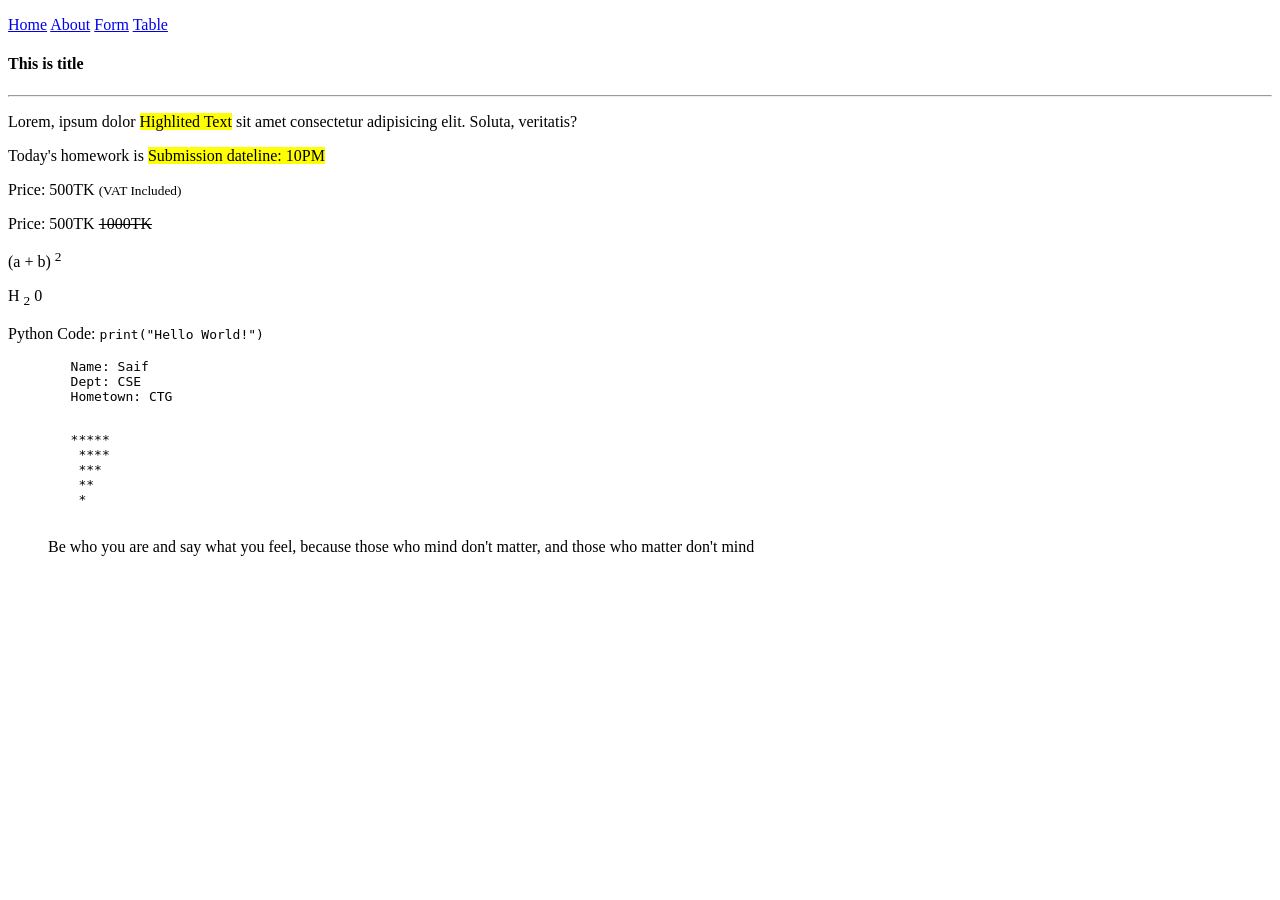
<file: Class-2/index.html>
<!DOCTYPE html>
<html lang="en">

<head>
    <meta charset="UTF-8">
    <meta name="viewport" content="width=device-width, initial-scale=1.0">
    <title>Home</title>
</head>

<body>

    <p>
        <a href="index.html">Home</a>
        <a href="about.html">About</a>
        <a href="form.html">Form</a>
        <a href="table.html">Table</a>
    </p>


    <h4>This is title</h4>
    <hr>

    <p>Lorem, ipsum dolor <mark>Highlited Text</mark> sit amet consectetur adipisicing elit. Soluta, veritatis?</p>

    <p>Today's homework is <mark>Submission dateline: 10PM</mark> </p>

    <p>Price: 500TK <small>(VAT Included)</small> </p>


    <p>Price: 500TK <del>1000TK</del> </p>

    <p>(a + b) <sup>2</sup></p>
    <p>H <sub>2</sub> 0</p>

    <p>Python Code:
        <code>
            print("Hello World!")
        </code>

    </p>

    <pre>
        Name: Saif
        Dept: CSE
        Hometown: CTG
    </pre>

    <pre>
        *****
         ****
         ***
         **
         *
    </pre>

    <blockquote>
        Be who you are and say what you feel, because those who mind don't matter, and those who matter don't
        mind
    </blockquote>

</body>

</html>
</file>
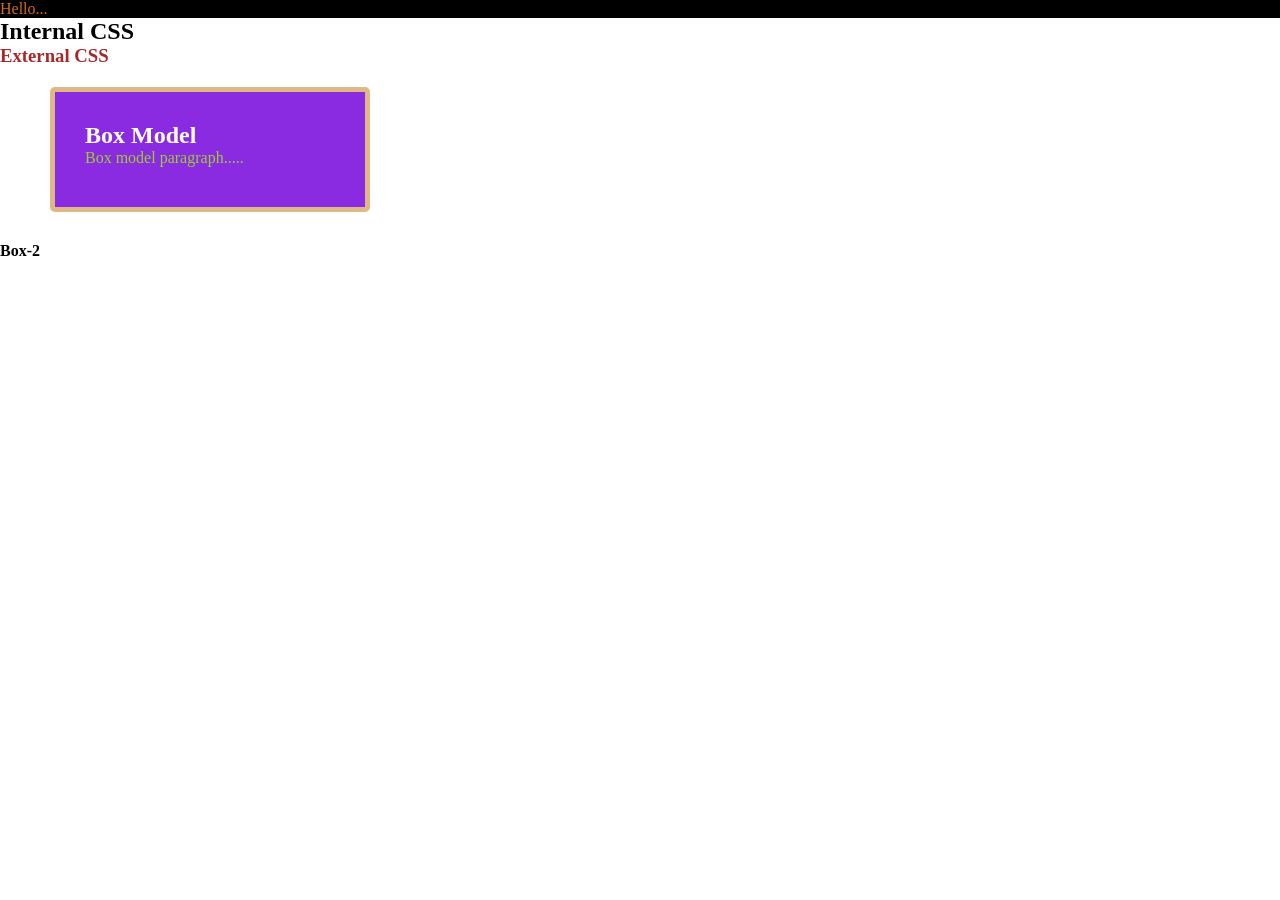
<file: Class-3/index.html>
<!DOCTYPE html>
<html lang="en">

<head>
    <meta charset="UTF-8">
    <meta name="viewport" content="width=device-width, initial-scale=1.0">
    <title>CSS</title>
    <link rel="stylesheet" href="style.css">
    <!-- <style>
        h2{
           color: blue; 
        }
    </style> -->

</head>

<body>
    <!-- 1. Inline CSS -->
    <!-- 2. Internal CSS -->
    <!-- 3. External CSS -->

    <p style="color: chocolate; background-color: black;">Hello...</p>


    <h2>Internal CSS</h2>

    <h3>External CSS</h3>

    <!-- BOX MODEL -->
     <!-- 
        1. margin
        2. padding
        3. content 
        4. border
        5. height and width
     -->

    <div class="box">
        <h2>Box Model</h2>
        <p>Box model paragraph.....</p>
    </div>

    <div>
        <h4>Box-2</h4>
    </div>

</body>

</html>
</file>
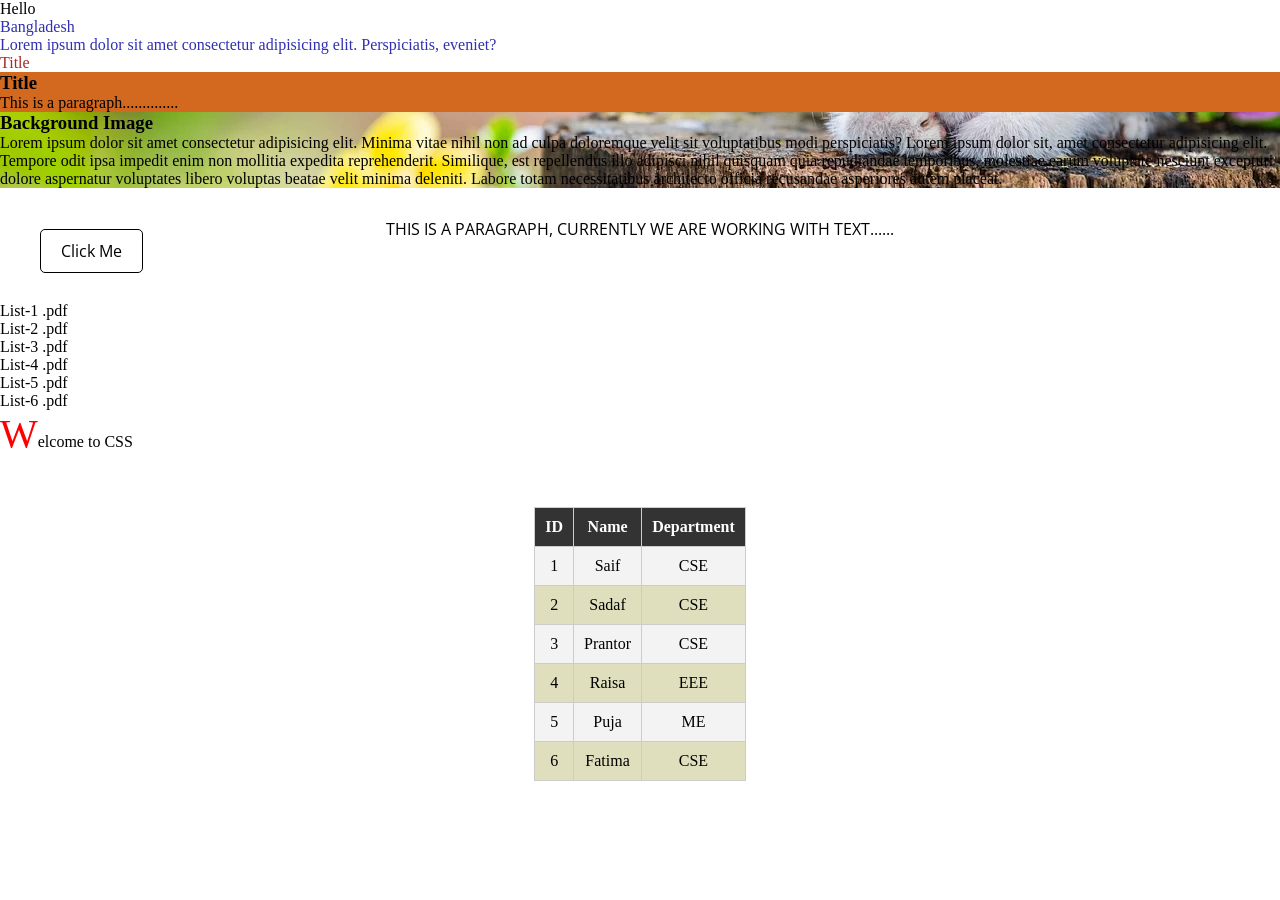
<file: Class-4/index.html>
<!DOCTYPE html>
<html lang="en">

<head>

    <meta charset="UTF-8">
    <meta name="viewport" content="width=device-width, initial-scale=1.0">
    <title>CSS</title>
    <link rel="stylesheet" href="style.css">


</head>

<body>

    <p>Hello</p>
    <p class="country">Bangladesh</p>

    <p class="country">Lorem ipsum dolor sit amet consectetur adipisicing elit. Perspiciatis, eveniet?</p>

    <p id="title">Title</p>


    <div class="box">
        <h3>Title</h3>
        <p>This is a paragraph..............</p>
    </div>

    <div class="bg-img">
        <h3>Background Image</h3>
        <p>Lorem ipsum dolor sit amet consectetur adipisicing elit. Minima vitae nihil non ad culpa doloremque velit sit
            voluptatibus modi perspiciatis?
            Lorem ipsum dolor sit, amet consectetur adipisicing elit. Tempore odit ipsa impedit enim non mollitia
            expedita reprehenderit. Similique, est repellendus illo adipisci nihil quisquam quia repudiandae temporibus,
            molestiae earum voluptate nesciunt excepturi dolore aspernatur voluptates libero voluptas beatae velit
            minima deleniti. Labore totam necessitatibus architecto officia recusandae asperiores autem placeat.
        </p>

    </div>

    <div class="text">
        <p>This is a paragraph, currently we are working with text......</p>
        <a href="">Click Me</a>
    </div>

    <div class="pdf">

        <ol>
            <li>List-1</li>
            <li>List-2</li>
            <li>List-3</li>
            <li>List-4</li>
            <li>List-5</li>
            <li>List-6</li>
        </ol>

        <!--         
            <li>List-1</li>
            <li>List-2</li>
            <li>List-3</li>
            <li>List-4</li>
            <li>List-5</li>
            <li>List-6</li>
            <li>List-7</li>
            <li>List-8</li>
            <li>List-9</li>
            <li>List-10</li> -->

    </div>


    <p class="first">Welcome to CSS</p>


    <table class="table">
        <tr>
            <th>ID</th>
            <th>Name</th>
            <th>Department</th>
        </tr>


        <tr>
            <td>1</td>
            <td>Saif</td>
            <td>CSE</td>
        </tr>

        <tr>
            <td>2</td>
            <td>Sadaf</td>
            <td>CSE</td>
        </tr>

        <tr>
            <td>3</td>
            <td>Prantor</td>
            <td>CSE</td>
        </tr>
        
        <tr>
            <td>4</td>
            <td>Raisa</td>
            <td>EEE</td>
        </tr>

        <tr>
            <td>5</td>
            <td>Puja</td>
            <td>ME</td>
        </tr>
        
        <tr>
            <td>6</td>
            <td>Fatima</td>
            <td>CSE</td>
        </tr>

    </table>




</body>

</html>
</file>
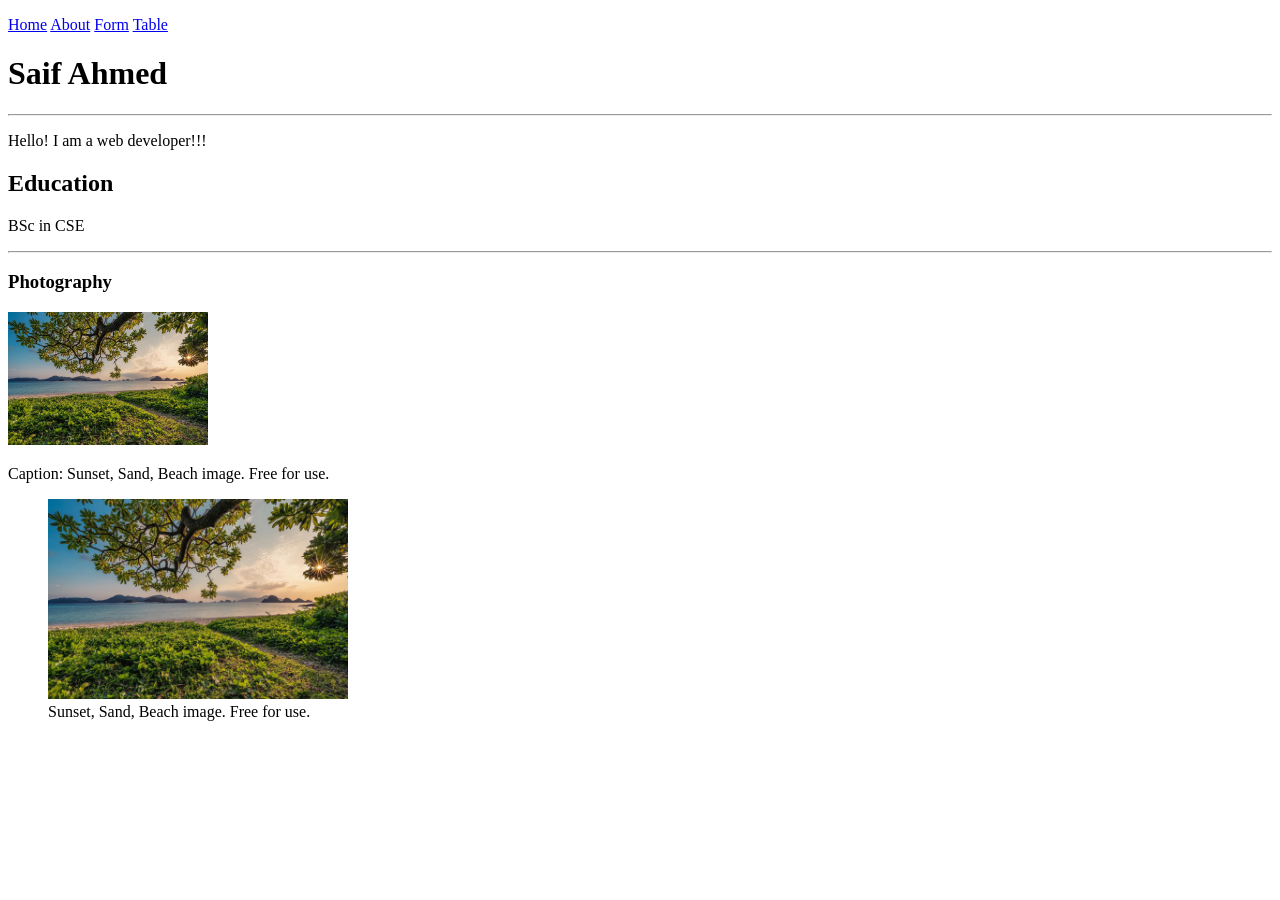
<file: Class-2/about.html>
<!DOCTYPE html>
<html lang="en">

<head>
    <meta charset="UTF-8">
    <meta name="viewport" content="width=device-width, initial-scale=1.0">
    <title>About Me</title>
</head>

<body>

    <p>
        <a href="index.html">Home</a>
        <a href="about.html">About</a>
        <a href="form.html">Form</a>
        <a href="table.html">Table</a>

    </p>

    <h1>Saif Ahmed</h1>
    <hr>
    <p>
        Hello!
        I am a web developer!!!
    </p>
    <h2>Education</h2>
    <p>BSc in CSE</p>

    <hr>
    <h3>Photography</h3>
    <img src="./image.png" alt="Nature" width="200">
    <p>Caption: Sunset, Sand, Beach image. Free for use.</p>

    <figure>
        <img src="./image.png" alt="" width="300">

        <figcaption>Sunset, Sand, Beach image. Free for use.</figcaption>

    </figure>

</body>

</html>
</file>
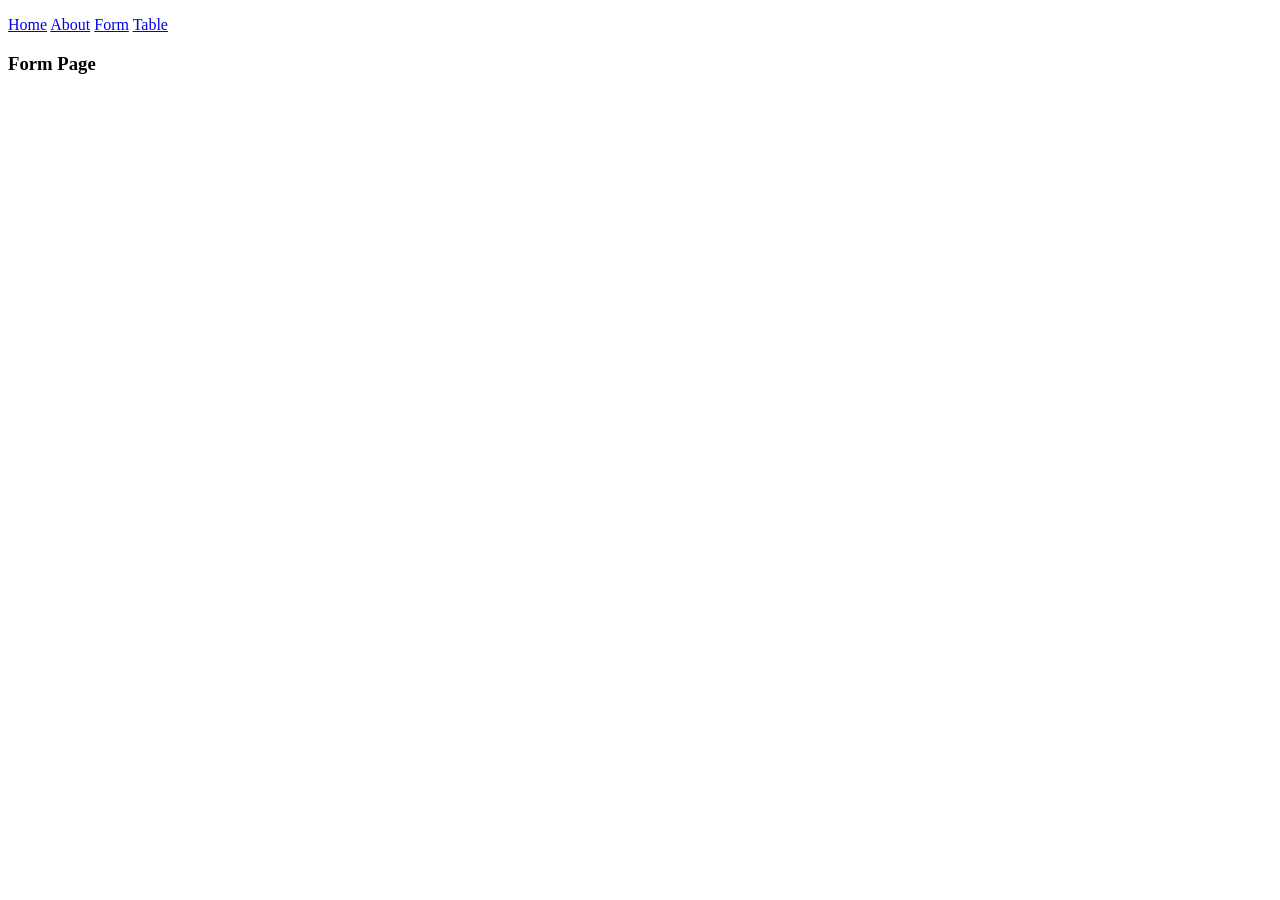
<file: Class-2/form.html>
<!DOCTYPE html>
<html lang="en">

<head>
    <meta charset="UTF-8">
    <meta name="viewport" content="width=device-width, initial-scale=1.0">
    <title>Form</title>
</head>

<body>
    
    <p>
        <a href="index.html">Home</a>
        <a href="about.html">About</a>
        <a href="form.html">Form</a>
        <a href="table.html">Table</a>

    </p>

    <h3>Form Page</h3>
</body>

</html>
</file>
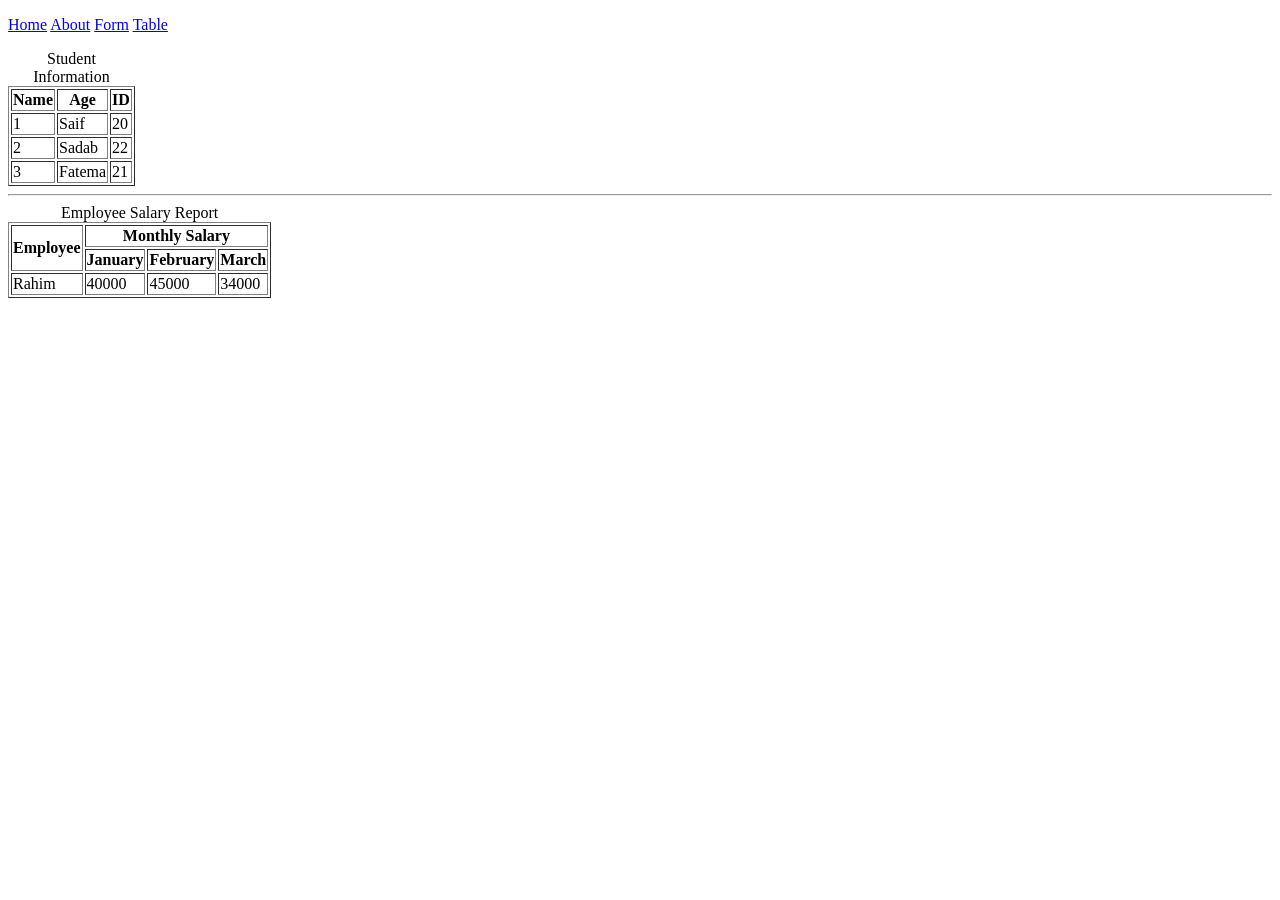
<file: Class-2/table.html>
<!DOCTYPE html>
<html lang="en">

<head>
    <meta charset="UTF-8">
    <meta name="viewport" content="width=device-width, initial-scale=1.0">
    <title>Table</title>
</head>

<body>
    <p>
        <a href="index.html">Home</a>
        <a href="about.html">About</a>
        <a href="form.html">Form</a>
        <a href="table.html">Table</a>

    </p>

    <!-- <h3>Student Information</h3> -->
    <table border="1">

        <caption>Student Information</caption>

        <thead>
            <tr>
                <th>Name</th>
                <th>Age</th>
                <th>ID</th>
            </tr>
        </thead>

        <tbody>
            <tr>
                <td>1</td>
                <td>Saif</td>
                <td>20</td>
            </tr>
            <tr>
                <td>2</td>
                <td>Sadab</td>
                <td>22</td>
            </tr>
            <tr>
                <td>3</td>
                <td>Fatema</td>
                <td>21</td>
            </tr>
        </tbody>

    </table>

    <hr>
    <table border="1">
        <caption>Employee Salary Report</caption>

        <thead>
            <tr>
                <th rowspan="2">Employee</th>
                <th colspan="3">Monthly Salary</th>
            </tr>
            <tr>
                <th>January</th>
                <th>February</th>
                <th>March</th>
            </tr>
        </thead>
        <tbody>
            <tr>
                <td>Rahim</td>
                <td>40000</td>
                <td>45000</td>
                <td>34000</td>
            </tr>
        </tbody>

    </table>

</body>

</html>
</file>
<file: Class-3/style.css>
*{
    margin: 0;
    padding: 0;
}
h3 {
  color: brown;
}

.box{
    background-color: blueviolet;
    /* margin-top: 20px;
    margin-right: 50px;
    margin-bottom: 30px; 
    margin-left: 50px; */
    margin: 20px 50px 30px 50px;
    /* margin: 20px 30px;  
    margin: top and bottom, right and left;
    */ 
    /* padding-top: 30px;
    padding-right: 30px;
    padding-bottom: 40px;
    padding-left: 30px; */

    padding: 30px 30px 40px 30px;
    width: 250px;
    border: 5px solid burlywood;
    border-radius: 5px;
}


.box h2{
    color: white;
}

.box p{
    color: yellowgreen;
}
</file>
<file: Class-4/style.css>
/* p{
    color: red;
} */

/*

dlfjaldfjlasdjfkladsjfl
*/

@import url("https://fonts.googleapis.com/css2?family=Open+Sans:ital,wght@0,300..800;1,300..800&display=swap");

* {
  margin: 0;
  padding: 0;
}
.country {
  color: rgb(48, 48, 177);
}

#title {
  color: brown;
}

.box {
  background-color: chocolate;
}

.bg-img {
  background-image: url("./cat.png");
  background-position: center;
  background-size: cover;
  background-repeat: no-repeat;
}

.text {
  margin-top: 30px;
  font-family: "Open Sans", sans-serif;
  margin-bottom: 40px;
}

.text p {
  text-align: center;
  text-transform: uppercase;
  /* font-size: 40px; */
}

.text a {
  text-decoration: none;
  border: 1px solid black;
  margin-left: 40px;
  padding: 10px 20px;
  color: #000;
  border-radius: 5px;
  transition: 1s;
}

.text a:hover{
    color: green;
    border: 1px solid green;
    background-color: bisque;
}

.pdf ol li::after {
  content: " .pdf";
}

.first::first-letter {
  color: red;
  font-size: 40px;
}


.table{
    border-collapse: collapse;
    margin: 50px auto;
}

.table th, td{
    border: 1px solid #ccc;
    padding: 10px;
    text-align: center;
}

.table th{
    background-color: #333;
    color: #fff;
}

.table tr:nth-child(2n){
    background-color: #f3f3f3;
}

.table tr:nth-child(2n+1){
    background-color: #dfdfbd;
}
</file>
